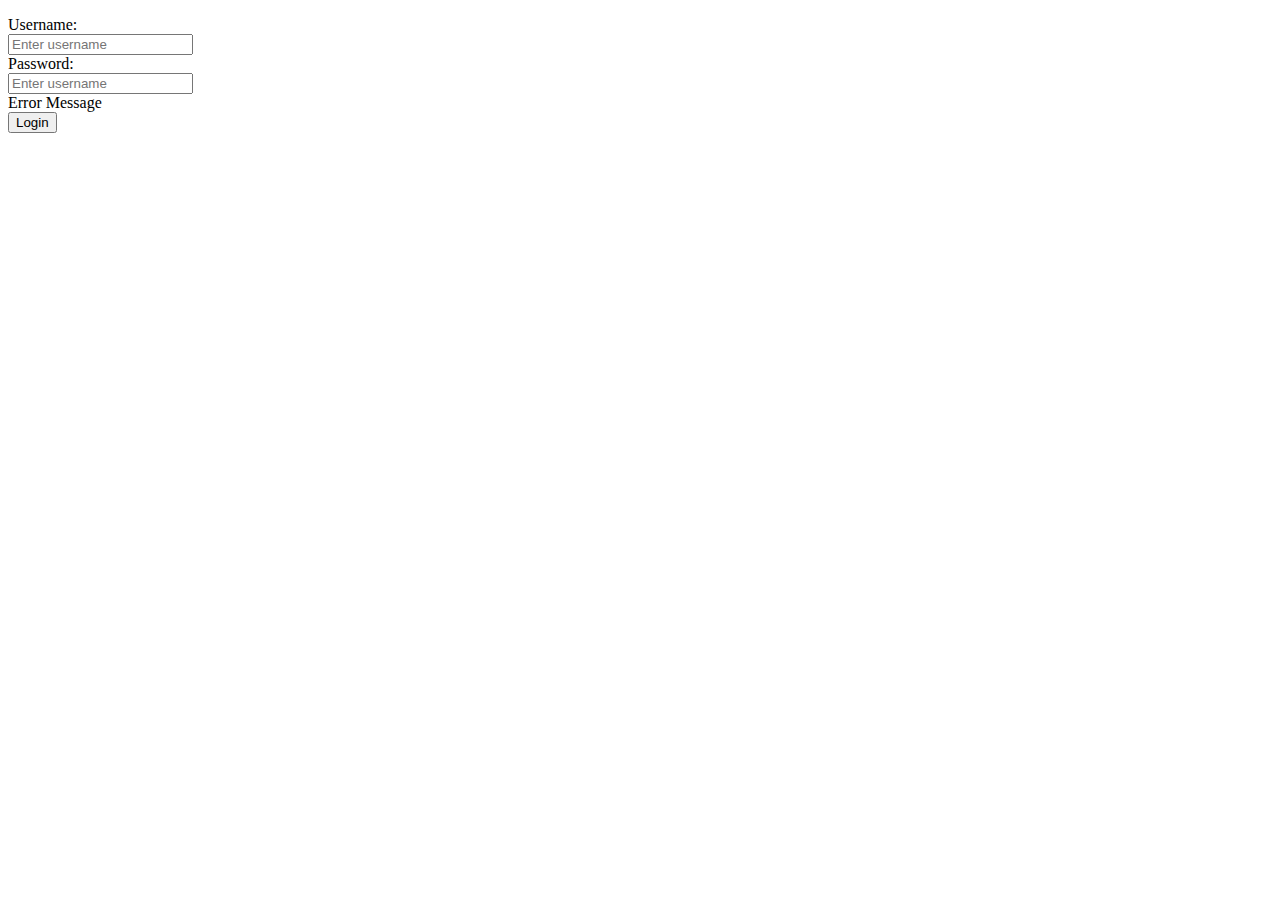
<file: src/main/resources/templates/login.html>
<!DOCTYPE HTML>
<html xmlns:th="http://www.thymeleaf.org">
<head th:include="fragment/header::header">
</head>
<body>
	<div>
		<p></p>
	</div>
	<div class="container">
		<form action="" th:action="@{/login}"  method="post" role="form" class="form-horizontal">
			<div class="form-group">
				<label class="control-label col-sm-2" for="username">Username:</label>
				<div class="col-sm-5">
					<input type="text" class="form-control" id="username" placeholder="Enter username" name="username" ></input>
				</div>
			</div>
			<div class="form-group">
				<label class="control-label col-sm-2" for="pwd">Password:</label>
				<div class="col-sm-5">
					<input type="password" class="form-control" id="pwd" placeholder="Enter username" name="password" ></input>
				</div>
			</div>
			<div class="form-group">
				<label class="control-label col-sm-2" th:text="${errorInfo}">Error Message</label>
			</div>
			<div class="form-group">
				<div class="col-sm-offset-2 col-sm-10">
					<button type="submit" class="btn btn-default">Login</button>
				</div>
			</div>
		</form>
	</div>
</body>

<th:block th:include="fragment/scripts::scripts"></th:block>
<script type="text/javascript" th:src="@{/webjars/trumbowyg/2.5.1/dist/trumbowyg.min.js}"></script>
</html>
</file>
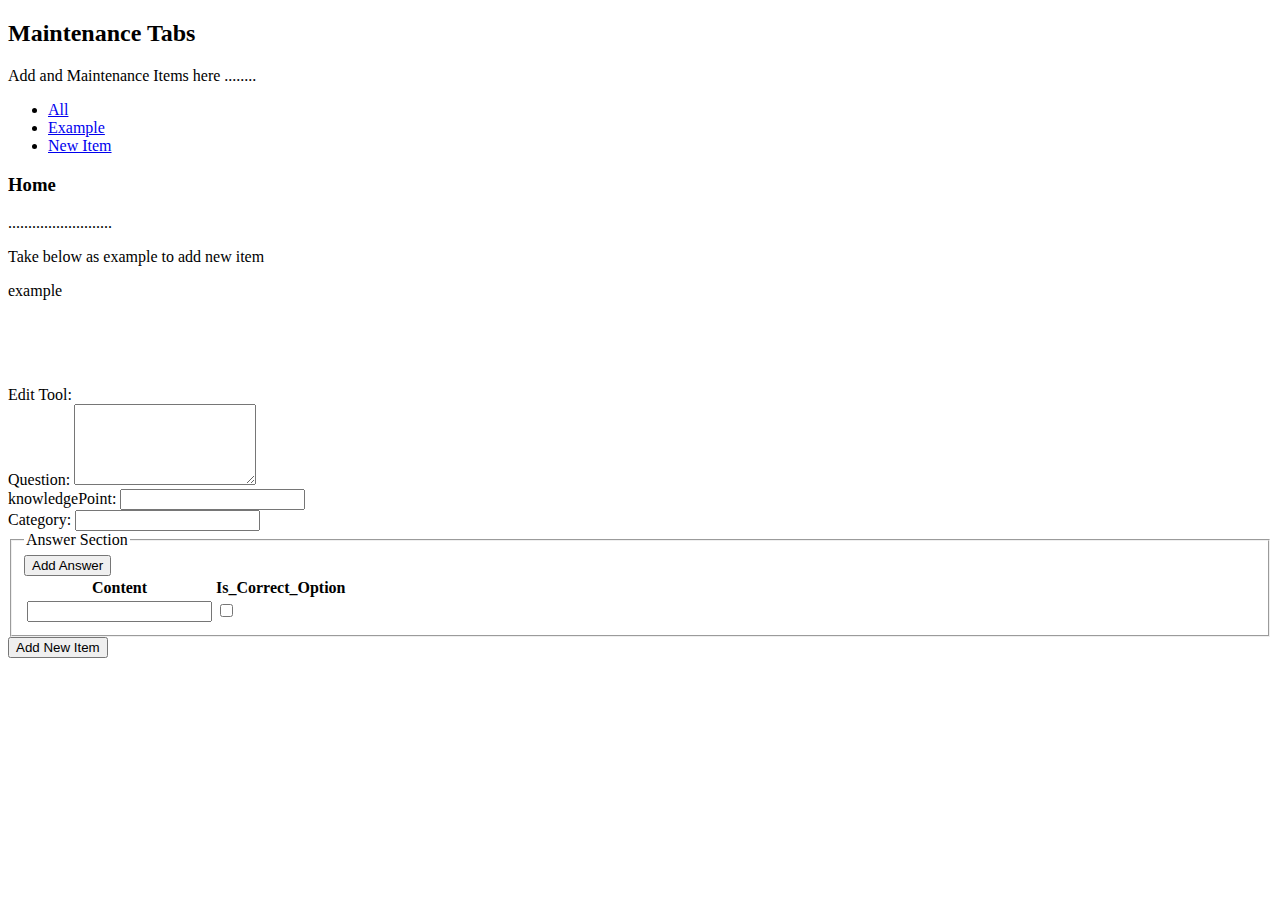
<file: src/main/resources/templates/maintenance.html>
<!DOCTYPE HTML>
<html xmlns:th="http://www.thymeleaf.org">
<head th:include="fragment/header::header">
</head>
<body>
	<!-- fixed navigation bar -->
	<div id="itku-menu" class="navbar navbar-default " role="navigation" th:include="fragment/navigation::navigation">
	</div>
	
	<!-- content -->
	<div class="container">
		<h2>Maintenance Tabs</h2>
		<p>Add and Maintenance Items here ........</p>
		
		<ul class="nav nav-tabs">
			<li class="active"><a data-toggle="tab" href="#all">All</a></li>
			<li><a data-toggle="tab" href="#example">Example</a></li>
			<li><a data-toggle="tab" href="#newItem">New Item</a></li>
		</ul>
		
		<div class="tab-content">
			<!-- home tab -->
			<div  id="all" class="tab-pane fade in active">
				<h3>Home</h3>
				<p>..........................</p>
			</div>
			<!-- example tab -->
			<div id="example" class="tab-pane fade">
				<p>Take below as example to add new item</p>
				<div class="panel panel-default">
					<div class="panel-heading">example</div>
					<div class="panel-body">
						<pre>
							<code>
							
							</code>
						</pre>
					</div>
				</div>
			</div>
			<!-- new item tab -->
			<div id="newItem" class="tab-pane fade">
				<label for="exampleTextarea">Edit Tool:</label>
				<div id="editorDiv"></div>
				<form action="#" th:action="@{/addNewItem}" th:object="${questionEntity}" method="post" role="form" class="form-horizontal">
					<div class="form-group">
						<label for="exampleTextarea">Question:</label>
						<textarea class="form-control" id="questionPart" rows="5" name="question" th:field="*{question}"></textarea>
					</div>
					<div class="form-group">
						<label for="exampleTextarea">knowledgePoint:</label>
						<input type="text" class="form-control" id="knowledgePointPart" rows="5" name="knowledgepoint" th:field="*{knowledgePoint}"></input>
					</div>
					<div class="form-group">
						<label for="exampleTextarea">Category:</label>
						<input type="text" class="form-control" id="categoryPart" rows="5" name="category" th:field="*{category}"></input>
					</div>
					<div class="form-group">
						<fieldset>
							<legend>Answer Section</legend>
							<button type="button" class="btn btn-primary" id="addNewAnswer">Add Answer</button>
							<table class="table" id="answerTable">
								<thead>
									<tr>
									<th class="col-xs-10">Content</th>
									<th class="col-xs-1">Is_Correct_Option</th>
									</tr>
								</thead>
								<tbody>
									<tr>
										<td>
											<input type="text" name="answers[0].content" class="form-control" required="required"></input>
										</td>
										<td>
											<input type="checkbox" name="answers[0].correctOption" class="form-control"></input>
										</td>
									</tr>
								</tbody>
							</table>
						</fieldset>
					</div>
					<button type="submit" class="btn btn-primary">Add New Item</button>
				</form>
			</div>
		</div>
	</div>
</body>


<th:block th:include="fragment/scripts::scripts"></th:block>
<script type="text/javascript" th:src="@{/webjars/trumbowyg/2.5.1/dist/trumbowyg.min.js}"></script>
<script type="text/javascript" th:src="@{/js/itku_maintenance.js}"></script>
</html>
</file>
